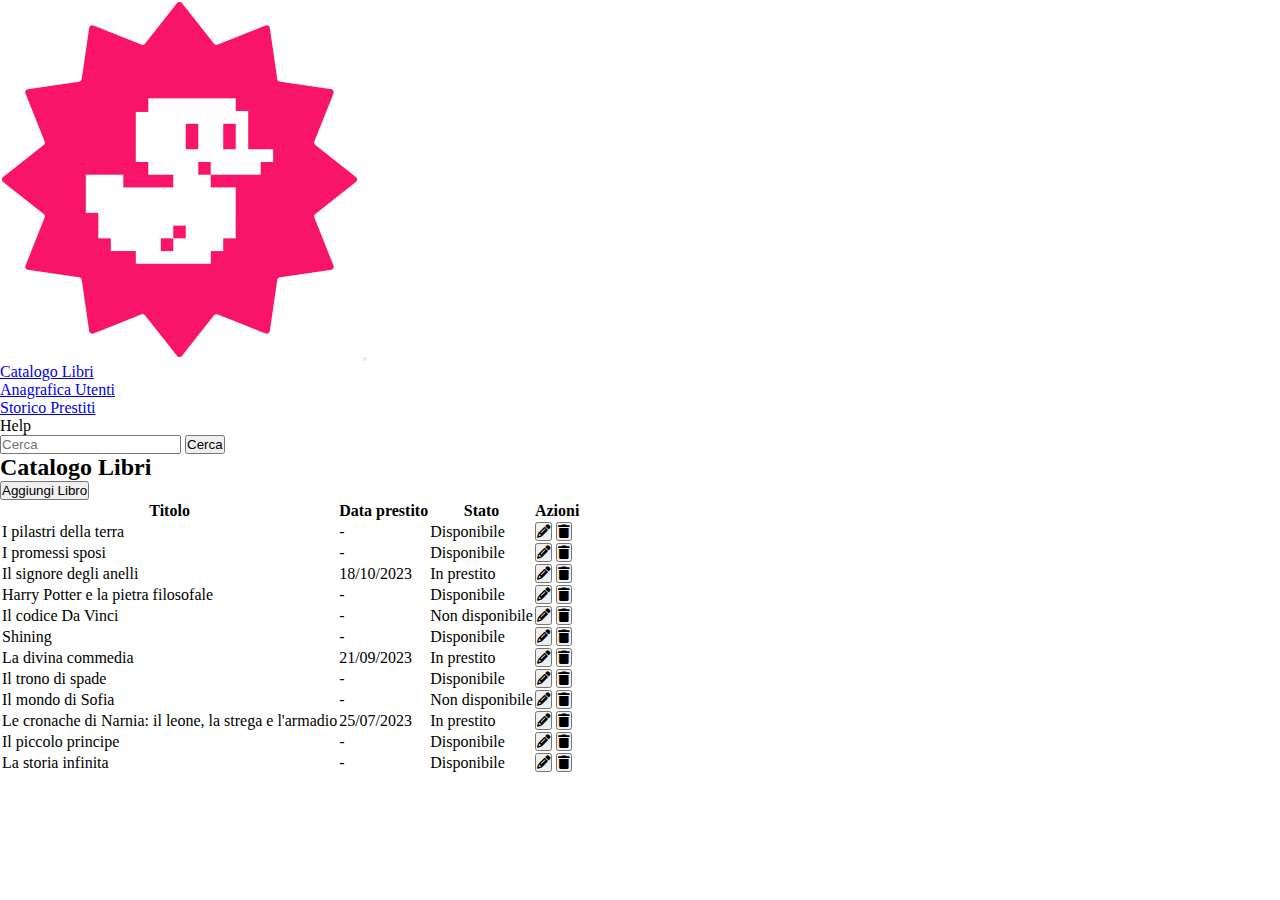
<file: index.html>
<!DOCTYPE html>
<html lang="en">

<head>
  <meta charset="UTF-8">
  <meta name="viewport" content="width=device-width, initial-scale=1.0">
  <link href="https://cdn.jsdelivr.net/npm/bootstrap@5.3.7/dist/css/bootstrap.min.css" rel="stylesheet"
    integrity="sha384-LN+7fdVzj6u52u30Kp6M/trliBMCMKTyK833zpbD+pXdCLuTusPj697FH4R/5mcr" crossorigin="anonymous">
  <link rel="stylesheet" href="https://cdnjs.cloudflare.com/ajax/libs/font-awesome/6.7.2/css/all.min.css"
    integrity="sha512-Evv84Mr4kqVGRNSgIGL/F/aIDqQb7xQ2vcrdIwxfjThSH8CSR7PBEakCr51Ck+w+/U6swU2Im1vVX0SVk9ABhg=="
    crossorigin="anonymous" referrerpolicy="no-referrer" />
  <link rel="stylesheet" href="./assets/css/style.css">
  <title>Document</title>
</head>

<body>
  <header>
    <nav class="navbar navbar-expand-lg bg-dark">
      <div class="container-fluid">
        <img class="logo" src="./assets/img/duck.png" alt="logo">
        <button class="navbar-toggler" type="button" data-bs-toggle="collapse" data-bs-target="#navbarSupportedContent"
          aria-controls="navbarSupportedContent" aria-expanded="false" aria-label="Toggle navigation">
          <span class="navbar-toggler-icon"></span>
        </button>
        <div class="collapse navbar-collapse" id="navbarSupportedContent">
          <ul class="navbar-nav me-auto mb-2 mb-lg-0">
            <li class="nav-item">
              <a class="nav-link active text-white" aria-current="page" href="#">Catalogo Libri</a>
            </li>
            <li class="nav-item">
              <a class="nav-link text-secondary" href="#">Anagrafica Utenti</a>
            </li>
            <li class="nav-item">
              <a class="nav-link text-secondary" href="#">
                Storico Prestiti
              </a>
            </li>
            <li class="nav-item">
              <a class="nav-link disabled text-secondary" aria-disabled="true">Help</a>
            </li>
          </ul>
          <form class="d-flex" role="search">
            <input class="form-control me-2" type="search" placeholder="Cerca" aria-label="Search" />
            <button class="btn btn-outline-light text-white" type="submit">Cerca</button>
          </form>
        </div>
      </div>
    </nav>
  </header>

  <main>

    <div class="container-fluid mt-4">
      <div class="row gapx-3">
        <div class="col-12 col-lg-9">
          <div class="box p-2">
            <div class="d-flex justify-content-between mb-3">
              <h2>Catalogo Libri</h2>
              <button class="btn bg-primary text-white">Aggiungi Libro</button>
            </div>
            <table class="table table-striped">
              <thead>
                <tr>
                  <th scope="col">Titolo</th>
                  <th scope="col">Data prestito</th>
                  <th scope="col">Stato</th>
                  <th scope="col">Azioni</th>
                </tr>
              </thead>
              <tbody class="align-middle">
                <tr>
                  <td>I pilastri della terra</td>
                  <td>-</td>
                  <td><span class="badge bg-success text-white">Disponibile</span></td>
                  <td>
                    <button class="btn btn-outline-secondary">
                      <i class="fa-solid fa-pencil"></i>
                    </button>
                    <button class="btn btn-outline-secondary"><i class="fas fa-trash"></i></button>
                  </td>
                </tr>
                <tr>
                  <td>I promessi sposi</td>
                  <td>-</td>
                  <td><span class="badge bg-success text-white">Disponibile</span></td>
                  <td>
                    <button class="btn btn-outline-secondary">
                      <i class="fa-solid fa-pencil"></i>
                    </button>
                    <button class="btn btn-outline-secondary"><i class="fas fa-trash"></i></button>
                  </td>
                </tr>
                <tr>
                  <td>Il signore degli anelli</td>
                  <td>18/10/2023</td>
                  <td><span class="badge bg-warning text-white">In prestito</span></td>
                  <td>
                    <button class="btn btn-outline-secondary">
                      <i class="fa-solid fa-pencil"></i>
                    </button>
                    <button class="btn btn-outline-secondary"><i class="fas fa-trash"></i></button>
                  </td>
                </tr>
                <tr>
                  <td>Harry Potter e la pietra filosofale</td>
                  <td>-</td>
                  <td><span class="badge bg-success text-white">Disponibile</span></td>
                  <td>
                    <button class="btn btn-outline-secondary">
                      <i class="fa-solid fa-pencil"></i>
                    </button>
                    <button class="btn btn-outline-secondary"><i class="fas fa-trash"></i></button>
                  </td>
                </tr>
                <tr>
                  <td>Il codice Da Vinci</td>
                  <td>-</td>
                  <td><span class="badge bg-danger text-white">Non disponibile</span></td>
                  <td>
                    <button class="btn btn-outline-secondary">
                      <i class="fa-solid fa-pencil"></i>
                    </button>
                    <button class="btn btn-outline-secondary"><i class="fas fa-trash"></i></button>
                  </td>
                </tr>
                <tr>
                  <td>Shining</td>
                  <td>-</td>
                  <td><span class="badge bg-success text-white">Disponibile</span></td>
                  <td>
                    <button class="btn btn-outline-secondary">
                      <i class="fa-solid fa-pencil"></i>
                    </button>
                    <button class="btn btn-outline-secondary"><i class="fas fa-trash"></i></button>
                  </td>
                </tr>
                <tr>
                  <td>La divina commedia</td>
                  <td>21/09/2023</td>
                  <td><span class="badge bg-warning text-white">In prestito</span></td>
                  <td>
                    <button class="btn btn-outline-secondary">
                      <i class="fa-solid fa-pencil"></i>
                    </button>
                    <button class="btn btn-outline-secondary"><i class="fas fa-trash"></i></button>
                  </td>
                </tr>
                <tr>
                  <td>Il trono di spade</td>
                  <td>-</td>
                  <td><span class="badge bg-success text-white">Disponibile</span></td>
                  <td>
                    <button class="btn btn-outline-secondary">
                      <i class="fa-solid fa-pencil"></i>
                    </button>
                    <button class="btn btn-outline-secondary"><i class="fas fa-trash"></i></button>
                  </td>
                </tr>
                <tr>
                  <td>Il mondo di Sofia</td>
                  <td>-</td>
                  <td><span class="badge bg-danger text-white">Non disponibile</span></td>
                  <td>
                    <button class="btn btn-outline-secondary">
                      <i class="fa-solid fa-pencil"></i>
                    </button>
                    <button class="btn btn-outline-secondary"><i class="fas fa-trash"></i></button>
                  </td>
                <tr>
                  <td>Le cronache di Narnia: il leone, la strega e l'armadio</td>
                  <td>25/07/2023</td>
                  <td><span class="badge bg-warning text-white">In prestito</span></td>
                  <td>
                    <button class="btn btn-outline-secondary">
                      <i class="fa-solid fa-pencil"></i>
                    </button>
                    <button class="btn btn-outline-secondary"><i class="fas fa-trash"></i></button>
                  </td>
                </tr>
                <tr>
                  <td>Il piccolo principe</td>
                  <td>-</td>
                  <td><span class="badge bg-success text-white">Disponibile</span></td>
                  <td>
                    <button class="btn btn-outline-secondary">
                      <i class="fa-solid fa-pencil"></i>
                    </button>
                    <button class="btn btn-outline-secondary"><i class="fas fa-trash"></i></button>
                  </td>
                </tr>
                <tr>
                  <td>La storia infinita</td>
                  <td>-</td>
                  <td><span class="badge bg-success text-white">Disponibile</span></td>
                  <td>
                    <button class="btn btn-outline-secondary">
                      <i class="fa-solid fa-pencil"></i>
                    </button>
                    <button class="btn btn-outline-secondary"><i class="fas fa-trash"></i></button>
                  </td>
                </tr>
              </tbody>
            </table>
          </div>
        </div>
        <div class="col-12 col-lg-3">
          <div class="box see mb-3"></div>
          <div class="box see"></div>
        </div>
      </div>
    </div>



  </main>



  <script src="https://cdn.jsdelivr.net/npm/bootstrap@5.3.7/dist/js/bootstrap.bundle.min.js"
    integrity="sha384-ndDqU0Gzau9qJ1lfW4pNLlhNTkCfHzAVBReH9diLvGRem5+R9g2FzA8ZGN954O5Q"
    crossorigin="anonymous"></script>
</body>

</html>
</file>
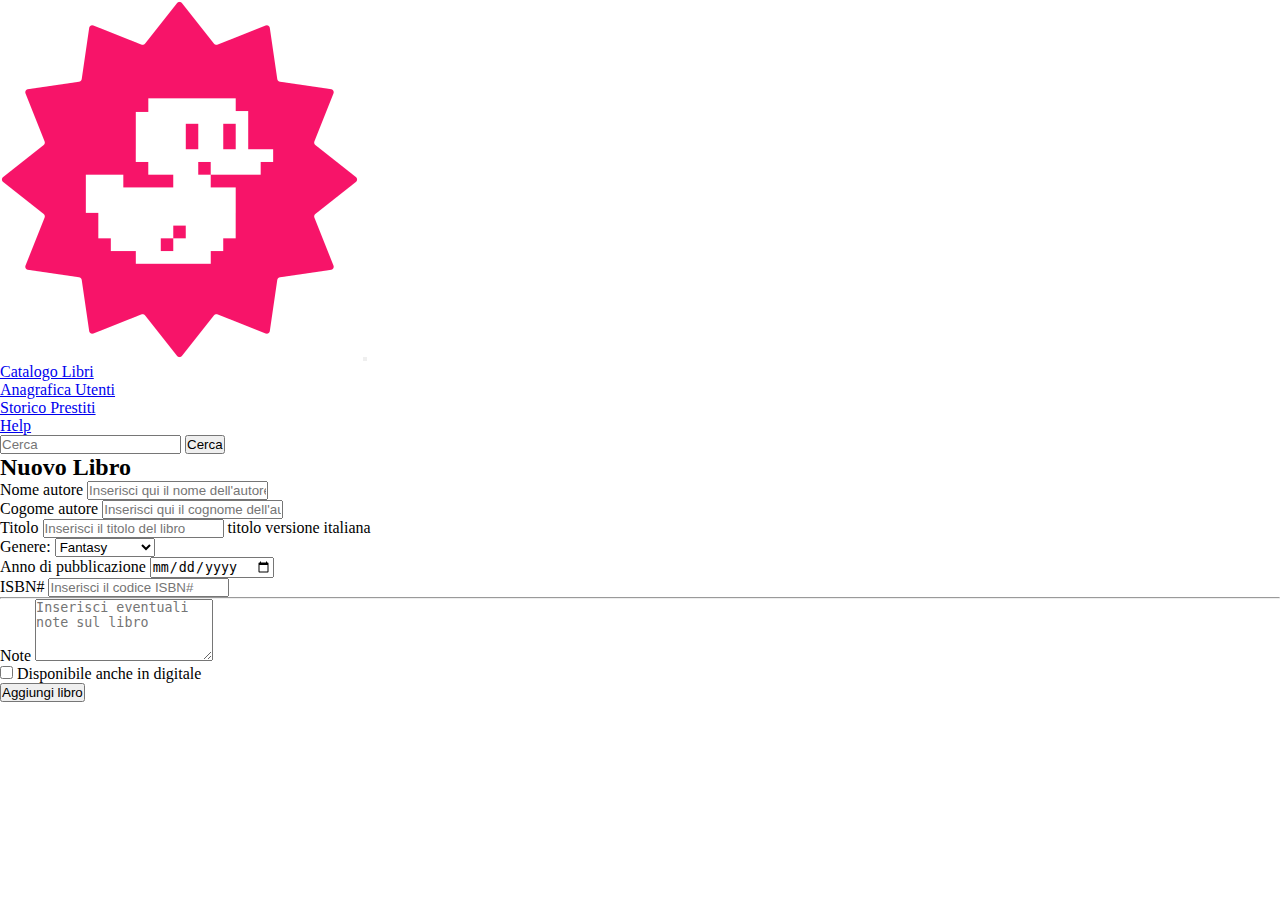
<file: aggiungi-libro.html>
<!DOCTYPE html>
<html lang="en">

<head>
  <meta charset="UTF-8">
  <meta name="viewport" content="width=device-width, initial-scale=1.0">
  <link href="https://cdn.jsdelivr.net/npm/bootstrap@5.3.7/dist/css/bootstrap.min.css" rel="stylesheet"
    integrity="sha384-LN+7fdVzj6u52u30Kp6M/trliBMCMKTyK833zpbD+pXdCLuTusPj697FH4R/5mcr" crossorigin="anonymous">
  <link rel="stylesheet" href="https://cdnjs.cloudflare.com/ajax/libs/font-awesome/6.7.2/css/all.min.css"
    integrity="sha512-Evv84Mr4kqVGRNSgIGL/F/aIDqQb7xQ2vcrdIwxfjThSH8CSR7PBEakCr51Ck+w+/U6swU2Im1vVX0SVk9ABhg=="
    crossorigin="anonymous" referrerpolicy="no-referrer" />
  <link rel="stylesheet" href="./assets/css/style.css">
  <title>Document</title>
</head>

<body>
  <header>
    <nav class="navbar navbar-expand-lg bg-dark">
      <div class="container-fluid">
        <img class="logo" src="./assets/img/duck.png" alt="logo">
        <button class="navbar-toggler" type="button" data-bs-toggle="collapse" data-bs-target="#navbarSupportedContent"
          aria-controls="navbarSupportedContent" aria-expanded="false" aria-label="Toggle navigation">
          <span class="navbar-toggler-icon text-white"></span>
        </button>
        <div class="collapse navbar-collapse" id="navbarSupportedContent">
          <ul class="navbar-nav me-auto mb-2 mb-lg-0">
            <li class="nav-item">
              <a class="nav-link active text-white" aria-current="page" href="#">Catalogo Libri</a>
            </li>
            <li class="nav-item">
              <a class="nav-link text-secondary" href="#">Anagrafica Utenti</a>
            </li>
            <li class="nav-item">
              <a class="nav-link text-secondary" href="#">
                Storico Prestiti
              </a>
            </li>
            <li class="nav-item">
              <a class="nav-link text-secondary" href="#">Help</a>
            </li>
          </ul>
          <form class="d-flex" role="search">
            <input class="form-control me-2" type="search" placeholder="Cerca" aria-label="Search" />
            <button class="btn btn-outline-light text-white" type="submit">Cerca</button>
          </form>
        </div>
      </div>
    </nav>
  </header>
  <main>
    <div class="container my-3">
      <div class="row">
        <div class="col-12">
          <h2>Nuovo Libro</h2>
        </div>
        <div class="row">
          <div class="col-6">
            <div class="w-100">
              <form class="my-2" action="">
                <label for="nome-autore">Nome autore</label>
                <input class="w-100" type="text" placeholder="Inserisci qui il nome dell'autore">
              </form>
            </div>
          </div>
          <div class="col-6">
            <div class="w-100">
              <form class="my-2" action="">
                <label for="nome-autore">Cogome autore</label>
                <input class="w-100" type="text" placeholder="Inserisci qui il cognome dell'autore">
              </form>
            </div>
          </div>
          <div class="col-12">
            <form class="my-2" action="">
              <label for="titolo">Titolo</label>
              <input class="w-100" type="text" placeholder="Inserisci il titolo del libro">
              <span class="text-secondary">titolo versione italiana</span>
            </form>
          </div>
          <div class="col-12 col-lg-4">
            <form class="my-2" action="">
              <label for="genere">Genere:</label>
              <select class="w-100" id="genere" name="genere">
                <option value="volvo">Fantasy</option>
                <option value="saab">Romanzo</option>
                <option value="fiat">Avventura</option>
                <option value="audi">Dario Moccia</option>
              </select>
            </form>
          </div>
          <div class="col-12 col-lg-4">
            <form class="my-2" action="">
              <label for="anno">Anno di pubblicazione</label>
              <input class="w-100" type="date" name="data" id="data" placeholder="Inserisci l'anno di pubblicazione">
            </form>
          </div>
          <div class="col-12 col-lg-4">
            <form class="my-2 mb-5" action="">
              <label for="codice">ISBN#</label>
              <input class="w-100" type="number" name="isbn" id="isbn" placeholder="Inserisci il codice ISBN#">
            </form>
          </div>
          <hr>
          <div class="col-12">
            <form class="my-2" action="">
              <label for="note">Note</label>
              <textarea class="form-control" id="notes" rows="4"
                placeholder="Inserisci eventuali note sul libro"></textarea>
            </form>
            <form class="my-2" action="">
              <input type="checkbox" name="digital" id="digital">
              <label for="digital">Disponibile anche in digitale</label>
            </form>
            <button class="btn bg-primary text-white my-2">
              Aggiungi libro
            </button>
          </div>
        </div>
      </div>
    </div>
  </main>


</body>

</html>
</file>
<file: assets/css/style.css>
* {
  margin: 0;
  padding: 0;
  box-sizing: border-box;
}
</file>
